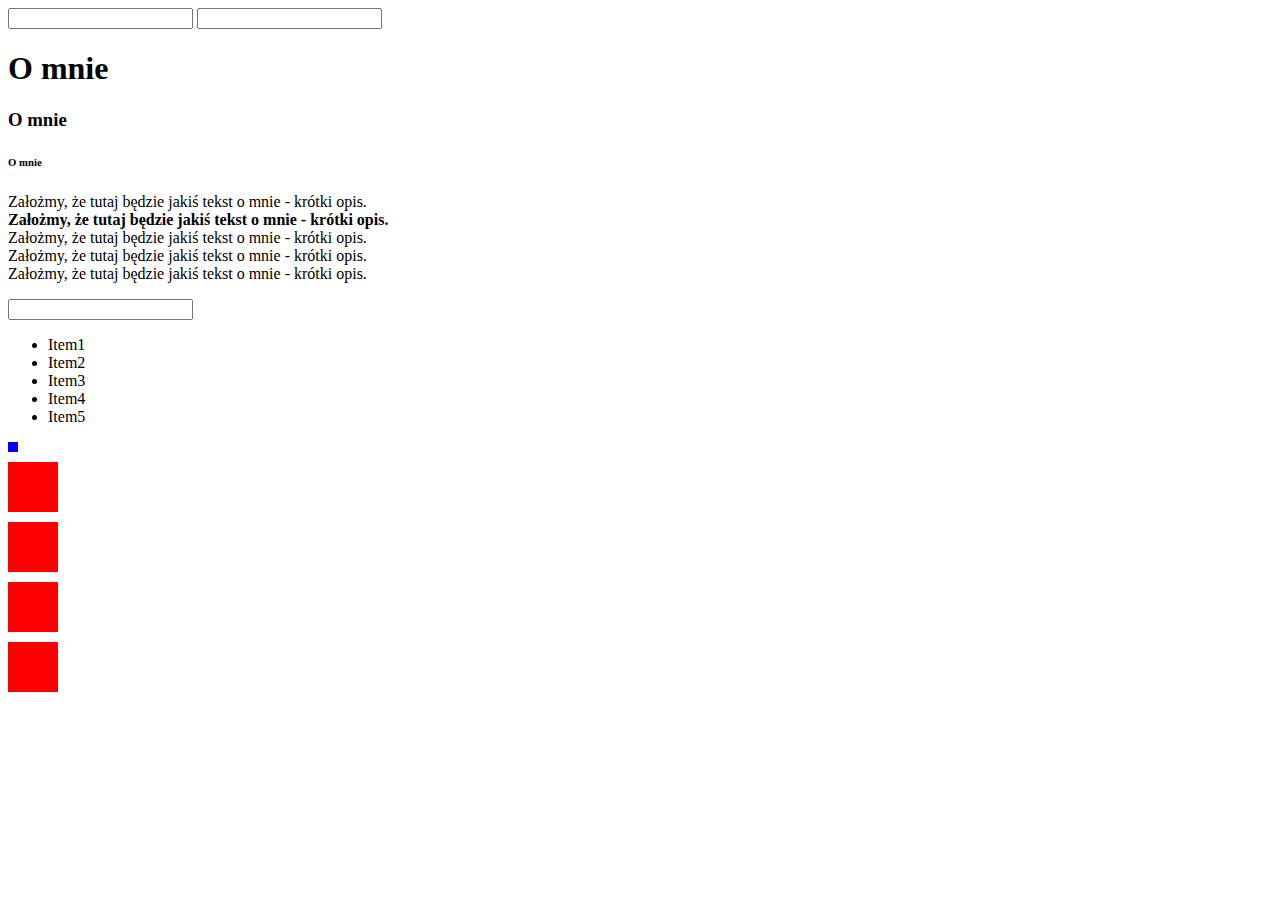
<file: Zajecia1/index.html>
<!DOCTYPE html>
<html lang="en">
<head>
    <meta charset="UTF-8"/>
    <title>Kamil - programista</title>
    <link rel="stylesheet"  href="style.css"/>
</head>
<body>
    <div>
        <input/>
        <input/>
    </div>

    <h1>O mnie</h1>
    <h3>O mnie</h3>
    <h6>O mnie</h6>

    <p>
        Założmy, że tutaj będzie jakiś tekst o mnie - krótki opis. <br/>
        <b>Założmy, że tutaj będzie jakiś tekst o mnie - krótki opis.</b><br/>
        Założmy, że tutaj będzie jakiś tekst o mnie - krótki opis. <br/>
        Założmy, że tutaj będzie jakiś tekst o mnie - krótki opis. <br/>
        Założmy, że tutaj będzie jakiś tekst o mnie - krótki opis. 
    </p>

    <input/>

    <ul>
        <li>Item1</li>        
        <li>Item2</li>        
        <li>Item3</li>        
        <li>Item4</li>        
        <li>Item5</li>        
    </ul>

    <div id="firstElement"></div>
    <div class="redContainer"></div>
    <div class="redContainer"></div>
    <div class="redContainer"></div>
    <div class="redContainer"></div>


</body>
</html>
</file>
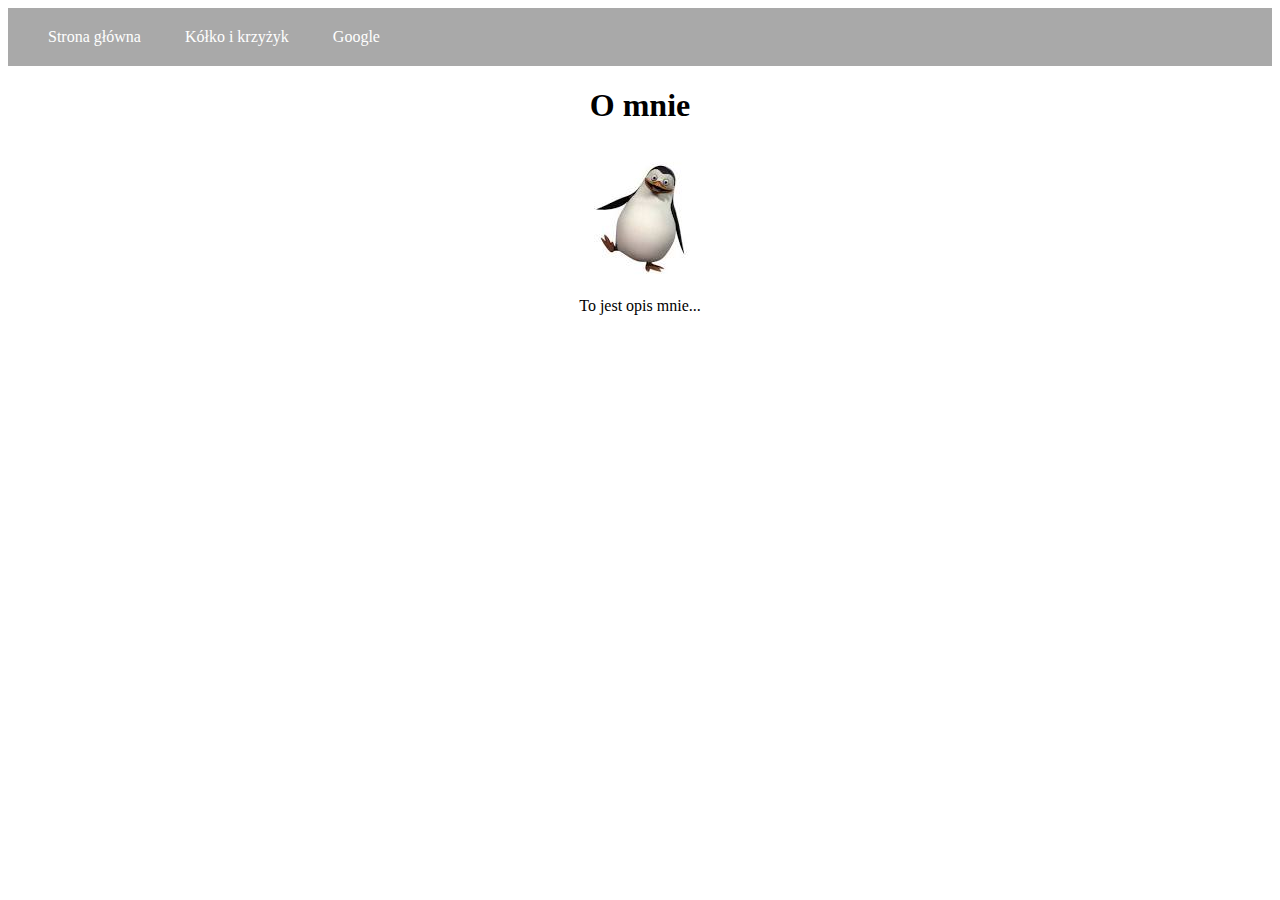
<file: Zajecia10/index.html>
<!DOCTYPE html>
<html lang="en">
<head>
    <meta charset="UTF-8">
    <meta name="viewport" content="width=device-width, initial-scale=1.0">
    <title>Strona główna</title>
    <link rel="stylesheet" href="style.css">
</head>
<body>
    <div id="navbar"></div>
    <div id="container">
        <h1>O mnie</h1>
        <img src="Assets/photo.jpg">
        <p>
            To jest opis mnie...
        </p>
    </div>
    <script src="navLoadScript.js"></script>
</body>
</html>
</file>
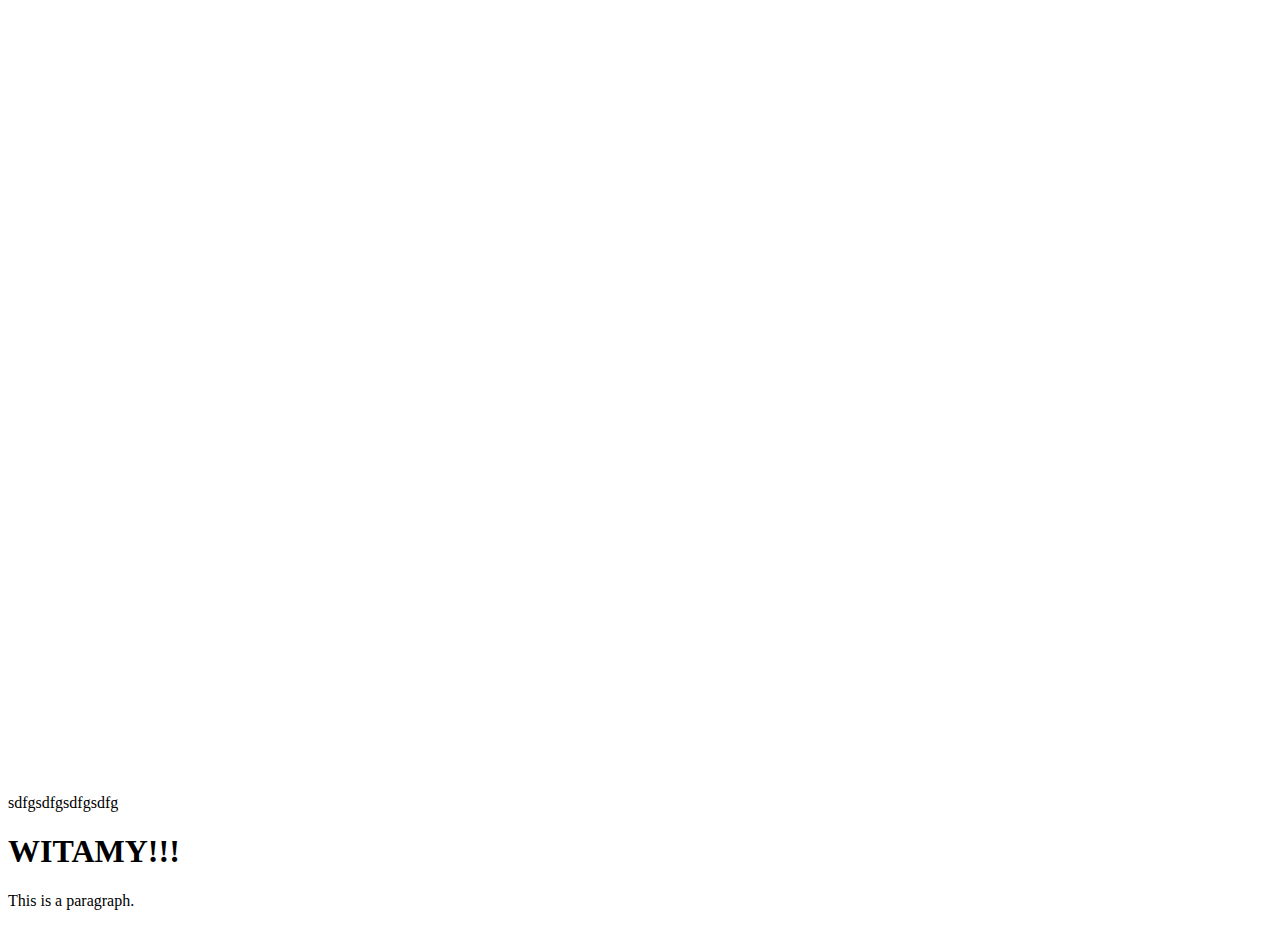
<file: Zajecia5/index.html>
<!DOCTYPE html>
<html>
<title>HTML Tutorial</title>
<body>
sdfgsdfgsdfgsdfg
<canvas id="stage" width="1024" height="800"></canvas>

<h1>WITAMY!!!</h1>
<p>This is a paragraph.</p>
<script src="skrypt.js"></script>
</body>
</html>
</file>
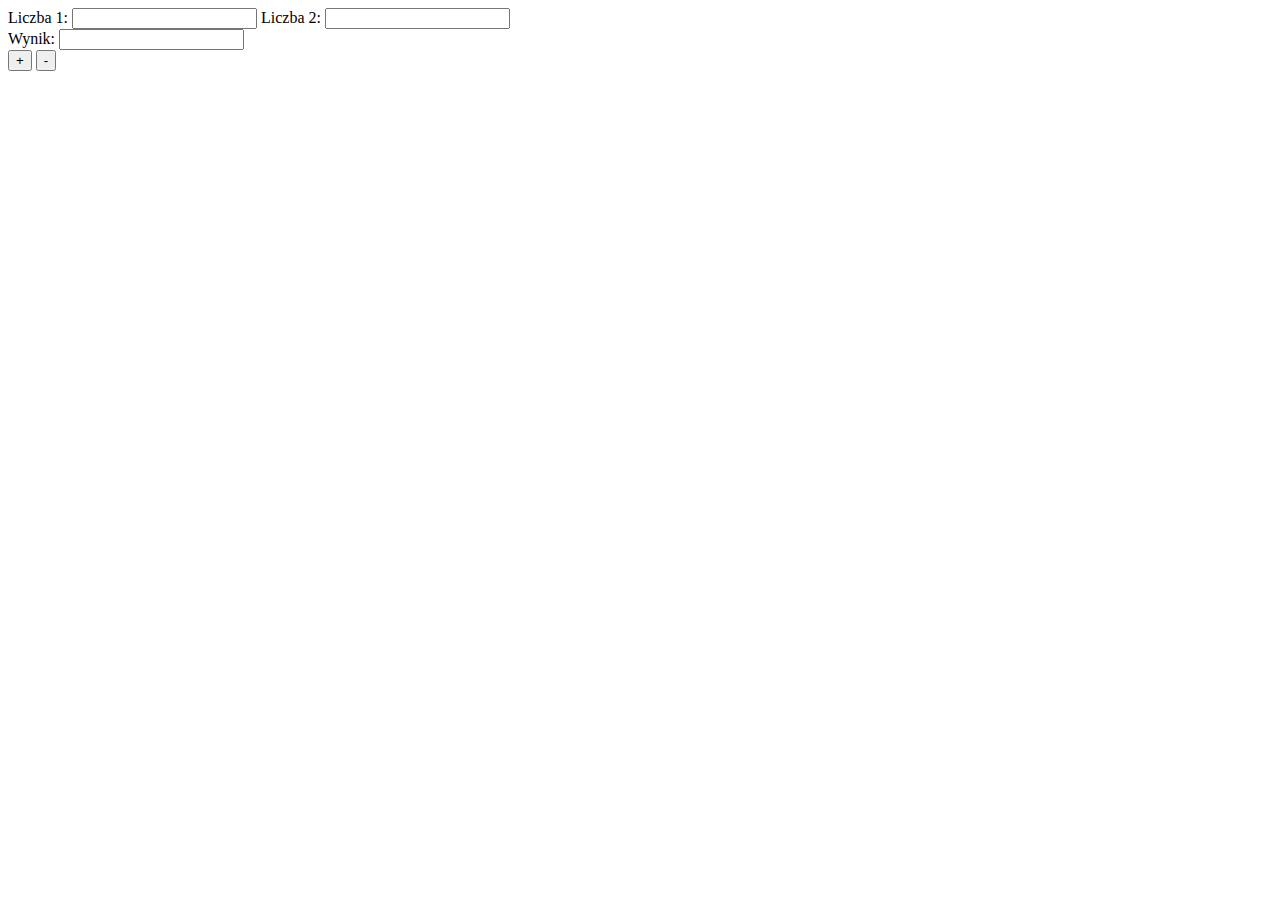
<file: Zajecia6/index.html>
<html>
    <head>
        <title>Zajęcia 6 - kalkulator</title>
    </head>
    <body>
        <label>Liczba 1: </label>
        <input id="Liczba1">
        <label>Liczba 2:</label>
        <input id="Liczba2">
        <br>
        <label>Wynik:</label>
        <input id="Wynik">

        <br>
        <input type="button" value="+" onclick="OnPlus()">
        <input type="button" value="-" onclick="OnMinus()">

        <script src="script.js"></script>
    </body>
</html>
</file>
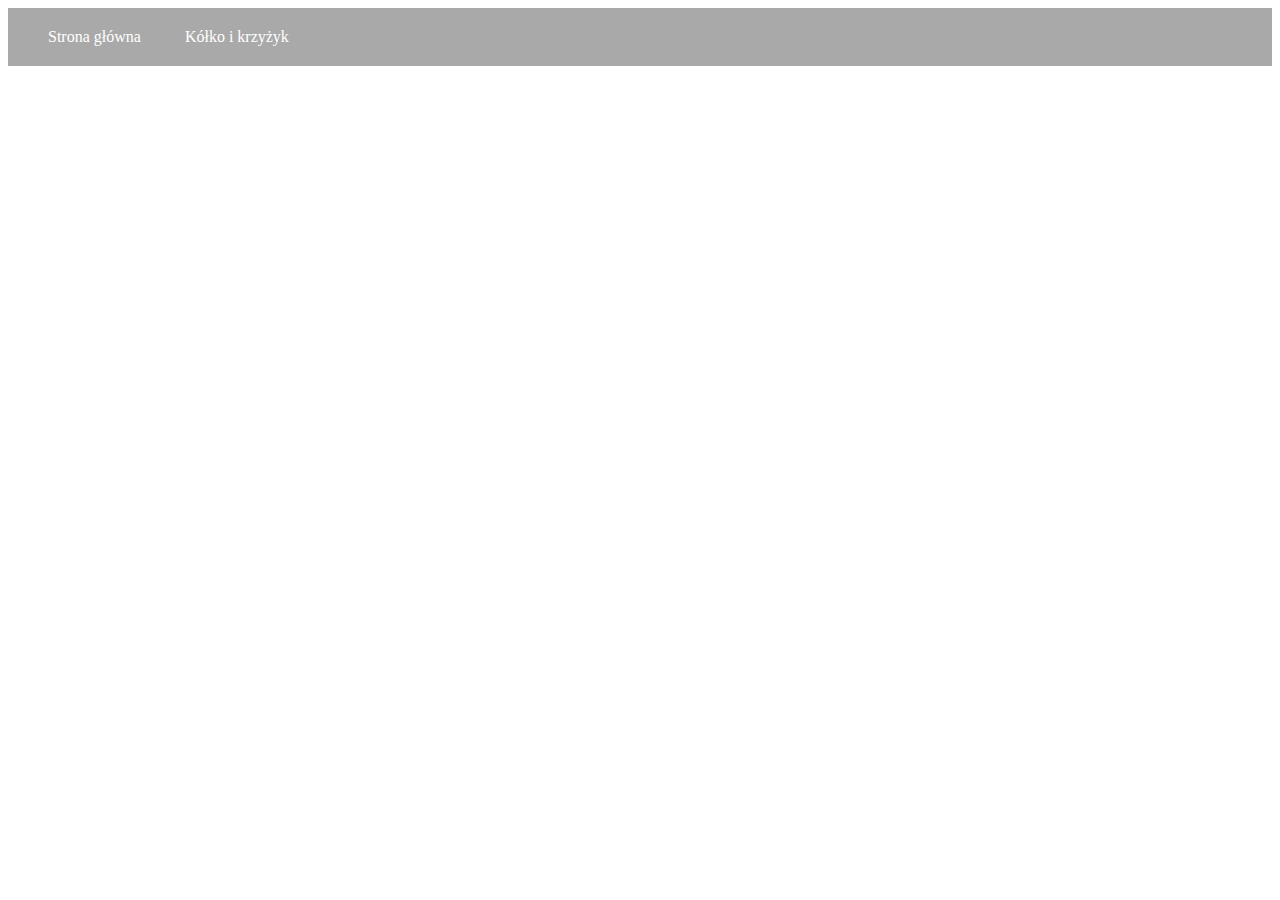
<file: Zajecia9/index.html>
<!DOCTYPE html>
<html lang="en">
<head>
    <meta charset="UTF-8">
    <meta name="viewport" content="width=device-width, initial-scale=1.0">
    <title>Strona główna</title>
    <link rel="stylesheet" href="style.css">
</head>
<body>
    <header>
        <a href="index.html">Strona główna</a>
        <a href="tictactoe.html">Kółko i krzyżyk</a>
    </header>
</body>
</html>
</file>
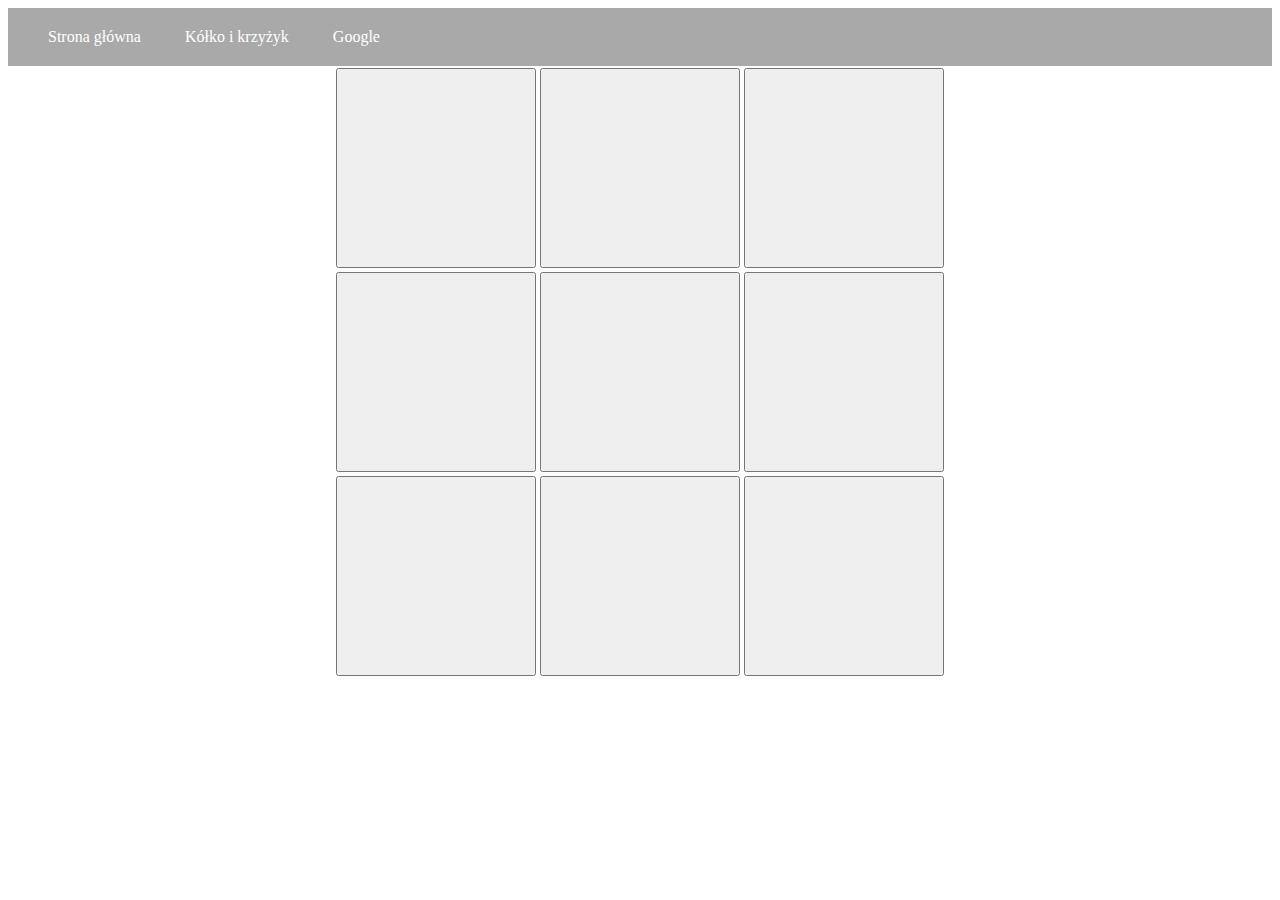
<file: Zajecia10/tictactoe.html>
<!DOCTYPE html>
<html lang="en">
<head>
    <meta charset="UTF-8">
    <meta name="viewport" content="width=device-width, initial-scale=1.0">
    <title>Zajecia 7 - tic tac toe</title>
    <link rel="stylesheet" href="style.css">
</head>
<body>
    <div id="navbar"></div>
    <div id="container">
        <div class="row">
            <input type="button" id="Btn1" onclick="SetField(event)">
            <input type="button" id="Btn2" onclick="SetField(event)">
            <input type="button" id="Btn3" onclick="SetField(event)">
        </div>
        <div class="row">
            <input type="button" id="Btn4" onclick="SetField(event)">
            <input type="button" id="Btn5" onclick="SetField(event)">
            <input type="button" id="Btn6" onclick="SetField(event)">
        </div>
        <div class="row">
            <input type="button" id="Btn7" onclick="SetField(event)">
            <input type="button" id="Btn8" onclick="SetField(event)">
            <input type="button" id="Btn9" onclick="SetField(event)">
        </div>
    </div>
        
    <script src="navLoadScript.js"></script>
    <script src="script.js"></script>
</body>
</html>
</file>
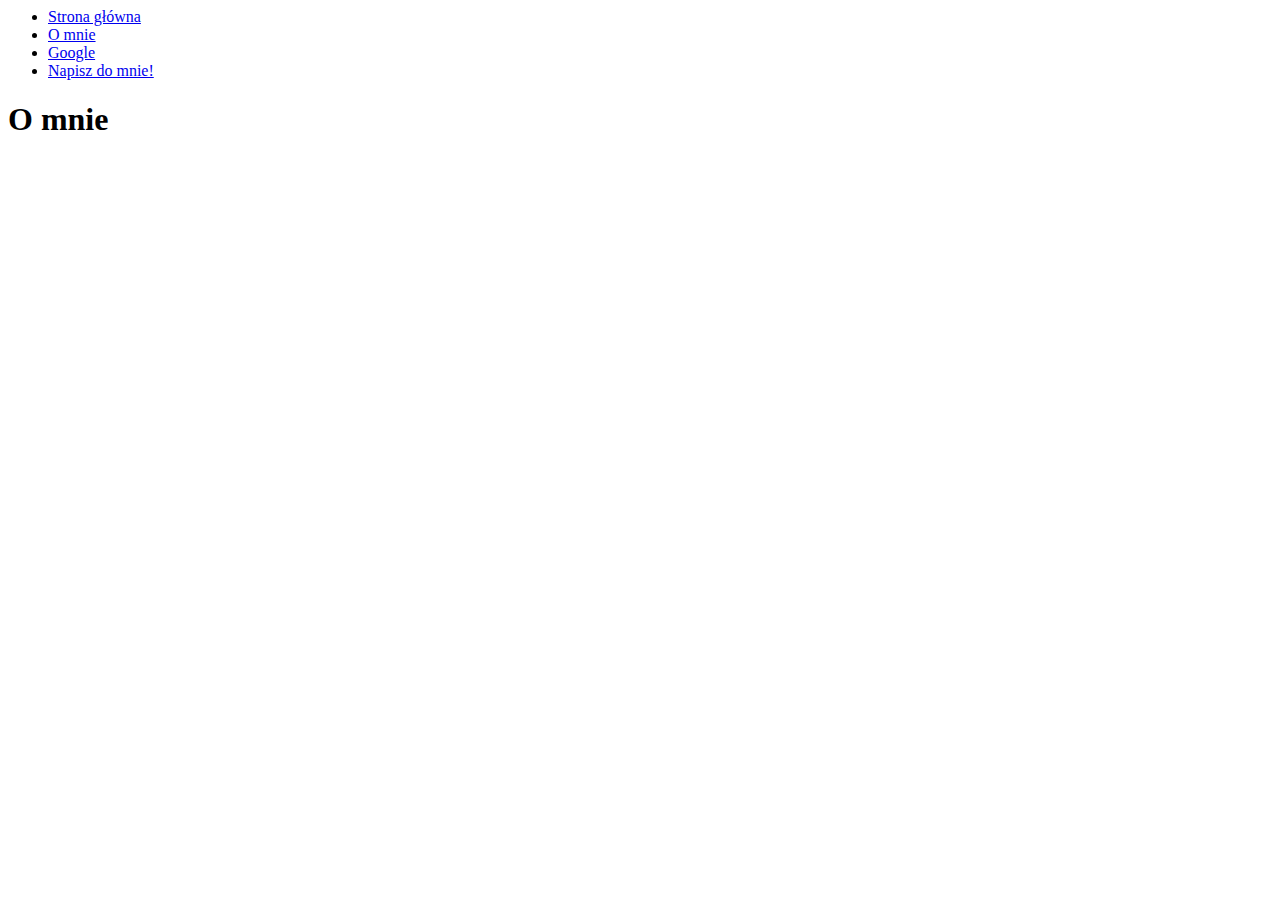
<file: Zajecia2/about.html>
<html>
    <head>
        <meta charset="UTF-8"/>
        <title>O mnie</title>
        <link rel="stylesheet"  href="style.css"/>
    </head>
    <body>
        <ul>
            <li><a href="index.html">Strona główna</a></li>
            <li><a href="about.html">O mnie</a></li>
            <li><a href="https:\\www.google.com">Google</a></li>
            <li><a href="mailto:zaprogramowani.com@onet.pl">Napisz do mnie!</a></li>
        </ul>
        
        <h1>O mnie</h1>
    </body>
</html>
</file>
<file: Zajecia1/style.css>
.redContainer{
    background-color: red; 
    height: 50px; 
    width: 50px; 
    margin-bottom: 10px;
}

#firstElement{
    height: 10px;
    width: 10px;
    background-color: blue;
    margin-bottom: 10px;
}
</file>
<file: Zajecia10/style.css>
#container{
    display: flex;
    flex-direction: column;
    align-items: center;    
}

.row{
    display:flex;
    flex-direction: row;
}

input{
    width: 200px;
    height: 200px;
    font-size: 50px;
    margin: 2px;
}

input[value='x']{
    background-color: lightskyblue;
}

input[value='o']{
    background-color: lightcoral;
}

header{
    background-color: darkgray;
    padding: 20px;
}

a{
    text-decoration: none;
    color: white;
    background-color: darkgray;
    padding: 20px;
}

a:hover{
    background-color: lightgray;
}
</file>
<file: Zajecia9/style.css>
#container{
    display: flex;
    flex-direction: column;
    align-items: center;    
}

.row{
    display:flex;
    flex-direction: row;
}

input{
    width: 200px;
    height: 200px;
    font-size: 50px;
    margin: 2px;
}

input[value='x']{
    background-color: lightskyblue;
}

input[value='o']{
    background-color: lightcoral;
}

header{
    background-color: darkgray;
    padding: 20px;
}

a{
    text-decoration: none;
    color: white;
    background-color: darkgray;
    padding: 20px;
}

a:hover{
    background-color: lightgray;
}
</file>
<file: Zajecia2/style.css>
.redContainer{
    background-color: red; 
    height: 50px; 
    width: 50px; 
    margin-bottom: 10px;
}

#firstElement{
    height: 10px;
    width: 10px;
    background-color: blue;
    margin-bottom: 10px;
}

div{
    height: 2000px;
    width: 100%;
}   

#Main{
    background-color: red;
}

#About{
    background-color: blue;
}

#Contact{
    background-color: green;
}
</file>
